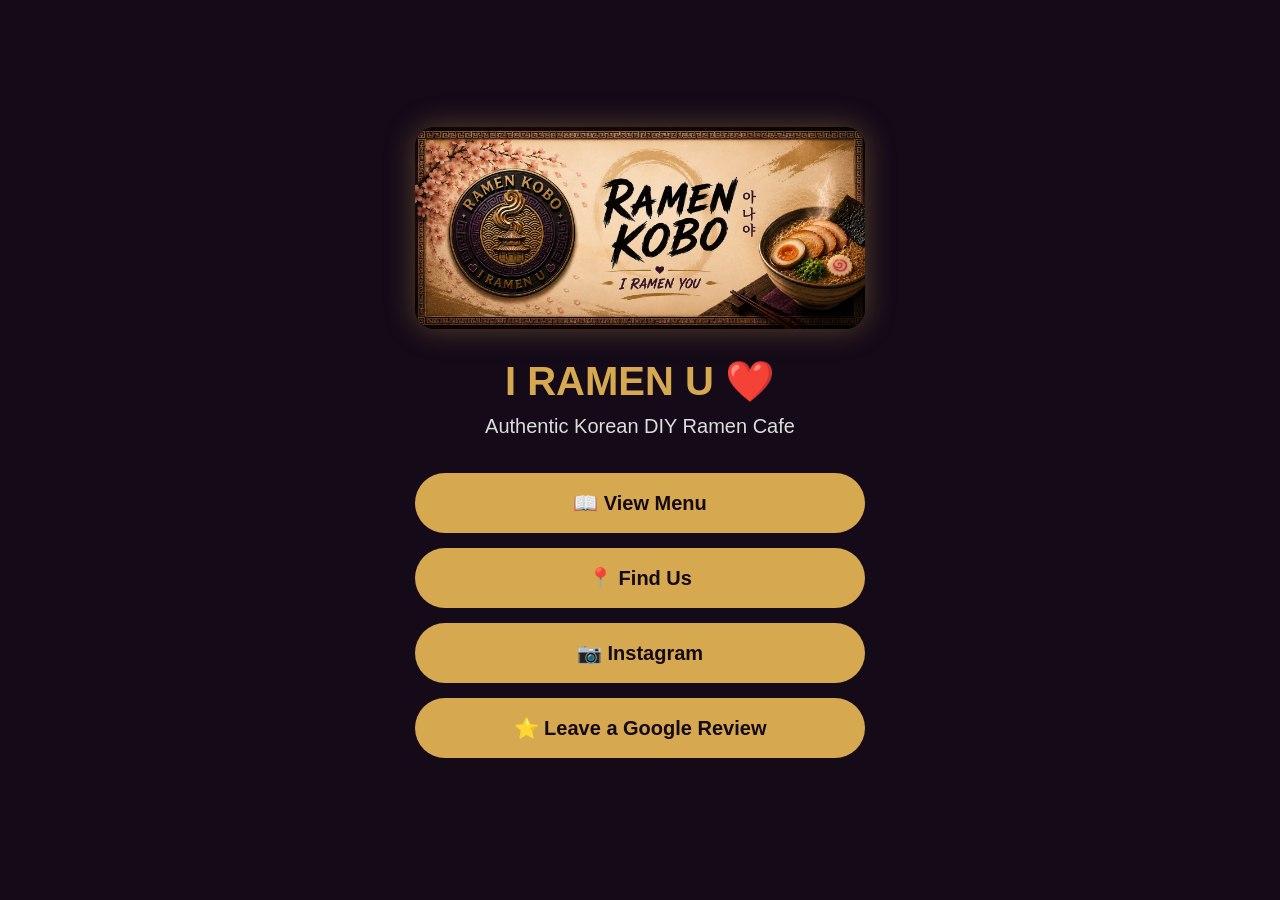
<file: index.html>
<!DOCTYPE html>
<html lang="en">
<head>
    <meta charset="UTF-8">
    <meta name="viewport" content="width=device-width, initial-scale=1.0">
    <title>Ramen Kobo</title>
    <link rel="stylesheet" href="style.css">
</head>
<body>

<div class="container">

    <img src="banner.png" class="banner" alt="Ramen Kobo">

    <h1>I RAMEN U ❤️</h1>

    <p>Authentic Korean DIY Ramen Cafe</p>

    <a href="menu.html" class="btn">📖 View Menu</a>

    <a href="https://maps.google.com/?q=Ramen+Kobo+Nagpur" target="_blank" class="btn">
        📍 Find Us
    </a>

    <a href="https://www.instagram.com/ramen_kobo_nagpur/" target="_blank" class="btn">
        📷 Instagram
    </a>

    <a href="https://www.google.com/search?sca_esv=26ce442cf3411726&authuser=1&sxsrf=APpeQnuuSULPLhWlZH350UT2rImZXlDaxQ:1783801213756&q=ramen+kobo+nagpur+reviews&uds=[base64]&si=APenkKm7iecQ4G6P-TsbSMFKIQtv3EFIqRAFw-i8uEbk55Z-_xN9gnWTlILNwwjwTn4JOBjHsbbZpKxCD8PCgmwaNXKkBuUE9uj1aGzJK792Fl6AW-Ovy49E5tpqWygf9JsWhjq0TycPd613CZYJYqx9KYzilZqeJg%3D%3D&sa=X&ved=2ahUKEwiclMitucuVAxVCWXADHVWLKeQQk8gLegQIGxAB&ictx=1&biw=402&bih=660&dpr=3"
       target="_blank"
       class="btn">
        ⭐ Leave a Google Review
    </a>

</div>

</body>
</html>
</file>
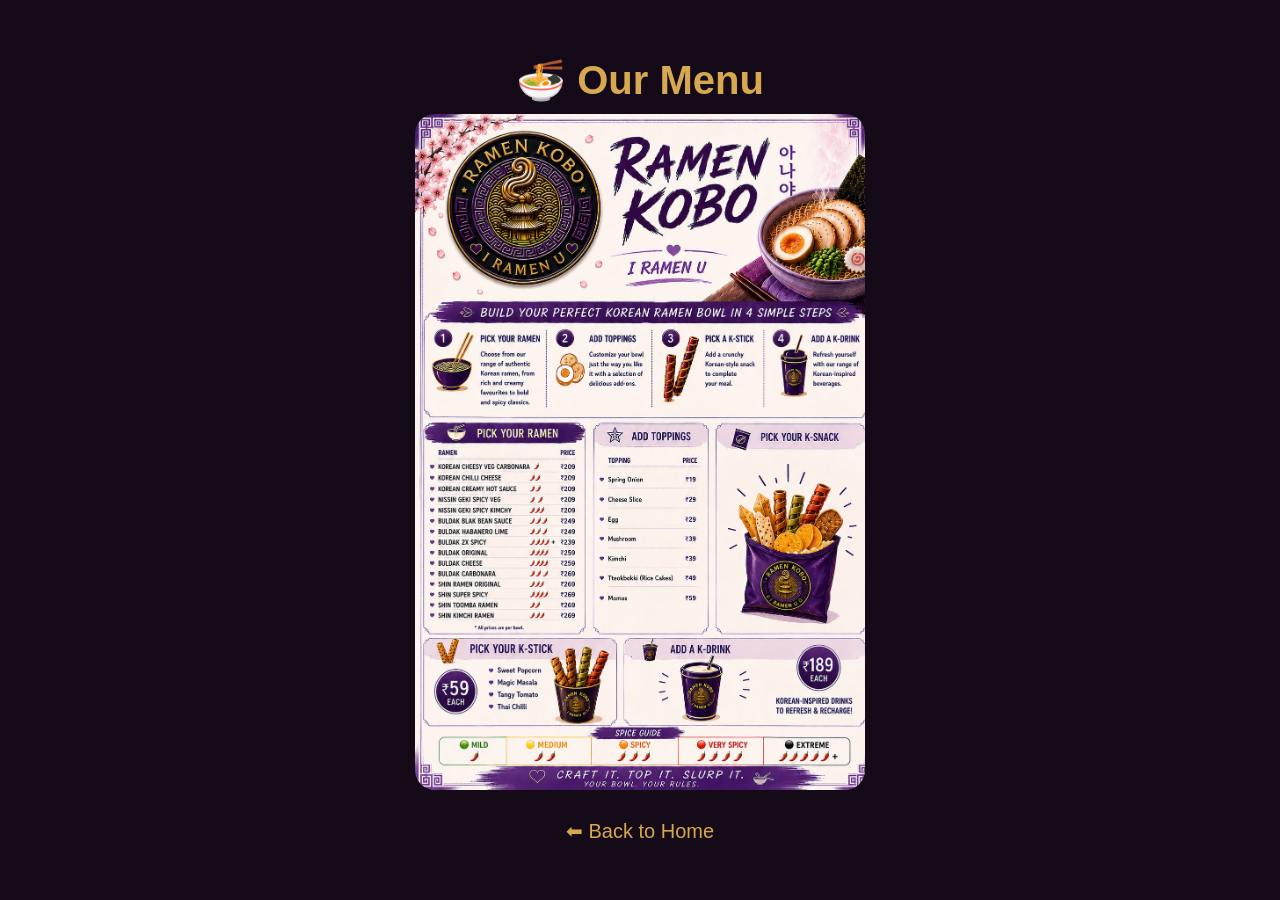
<file: menu.html>
<!DOCTYPE html>
<html lang="en">
<head>
<meta charset="UTF-8">
<meta name="viewport" content="width=device-width, initial-scale=1.0">

<title>Ramen Kobo Menu</title>

<link rel="stylesheet" href="style.css">

<style>

.menu{
    width:100%;
    border-radius:20px;
}

.back{
    display:inline-block;
    margin-top:25px;
    color:#D6A84F;
    text-decoration:none;
    font-size:20px;
}

</style>

</head>

<body>

<div class="container">

<h1>🍜 Our Menu</h1>

<img src="menu.png" class="menu" alt="Ramen Kobo Menu">

<a href="index.html" class="back">⬅ Back to Home</a>

</div>

</body>
</html>
</file>
<file: style.css>
*{
    margin:0;
    padding:0;
    box-sizing:border-box;
}

body{
    background:#140A18;
    color:white;
    font-family:Arial,sans-serif;

    display:flex;
    justify-content:center;
    align-items:center;

    min-height:100vh;
}

.container{
    width:90%;
    max-width:450px;
    text-align:center;
}

.banner{
    width:100%;
    border-radius:20px;
    margin-bottom:25px;
    box-shadow:0 0 30px rgba(214,168,79,.35);
}

h1{
    color:#D6A84F;
    font-size:40px;
    margin-bottom:10px;
}

p{
    color:#ddd;
    font-size:20px;
    margin-bottom:35px;
}

.btn{
    display:block;

    width:100%;

    background:#D6A84F;
    color:#140A18;

    text-decoration:none;

    padding:18px;

    margin-bottom:15px;

    border-radius:50px;

    font-size:20px;
    font-weight:bold;

    transition:.3s;
}

.btn:hover{
    transform:scale(1.04);
}
</file>
